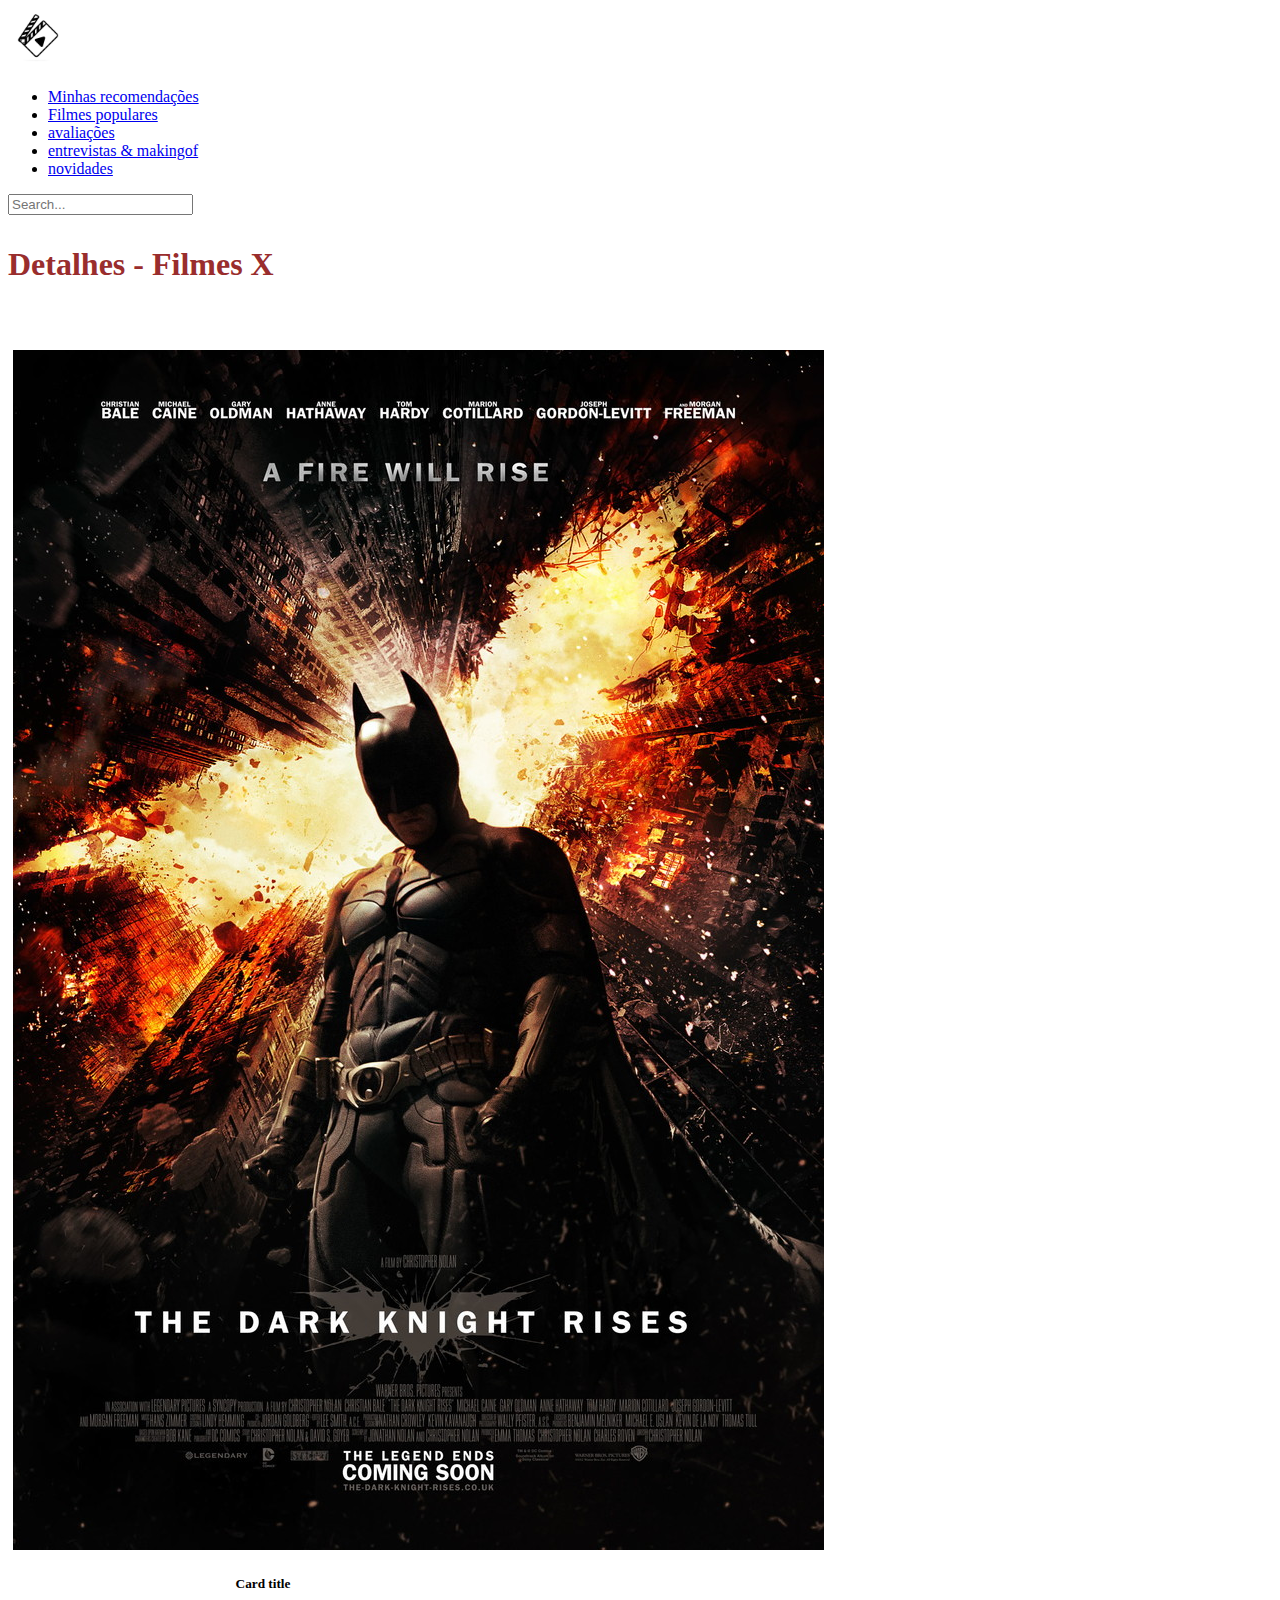
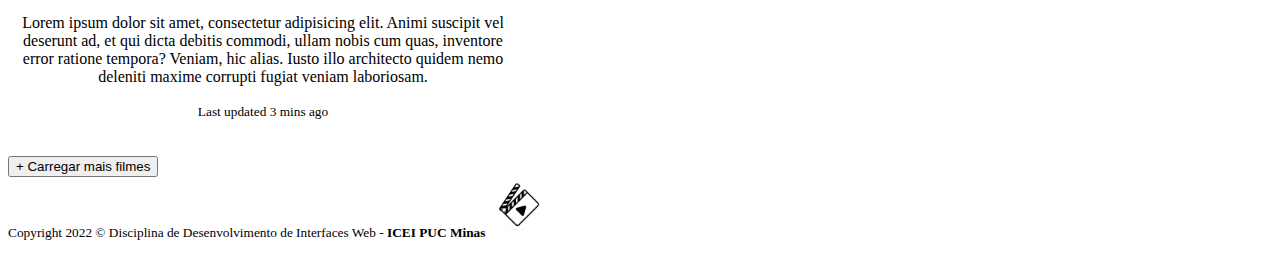
<file: detalhes+.html>
<!DOCTYPE html>
<html lang="en">

<head>
    <meta charset="UTF-8">
    <meta http-equiv="X-UA-Compatible" content="IE=edge">
    <meta name="viewport" content="width=device-width, initial-scale=1.0">
    <link rel="stylesheet" href="//maxcdn.bootstrapcdn.com/font-awesome/4.3.0/css/font-awesome.min.css">
    <link href="https://cdn.jsdelivr.net/npm/bootstrap@5.1.3/dist/css/bootstrap.min.css" rel="stylesheet" integrity="sha384-1BmE4kWBq78iYhFldvKuhfTAU6auU8tT94WrHftjDbrCEXSU1oBoqyl2QvZ6jIW3" crossorigin="anonymous">
    <link rel="stylesheet" href="detalhes+.css">
    <title>Trabalho - Desenvolvimento Interfaces Web</title>
</head>

<body>

    <header class="p-3 mb-3 border-bottom">
        <div class="container">
            <div class="d-flex flex-wrap align-items-center justify-content-center justify-content-lg-start">
                <img class="logo" src="imgs/logotipo.jpg" alt="logotipo">
                <a href="/" class="d-flex align-items-center mb-2 mb-lg-0 text-dark text-decoration-none">
                    <svg class="bi me-2" width="40" height="32" role="img" aria-label="Bootstrap"><use xlink:href="#bootstrap"/></svg>
                </a>

                <ul class="nav col-12 col-lg-auto me-lg-auto mb-2 justify-content-center mb-md-0">
                    <li><a href="#" class="nav-link px-2 link-dark">Minhas recomendações</a></li>
                    <li><a href="#" class="nav-link px-2 link-dark">Filmes populares</a></li>
                    <li><a href="#" class="nav-link px-2 link-dark">avaliações</a></li>
                    <li><a href="#" class="nav-link px-2 link-dark">entrevistas & makingof</a></li>
                    <li><a href="#" class="nav-link px-2 link-dark">novidades</a></li>
                </ul>

                <form class="col-12 col-lg-auto mb-3 mb-lg-0 me-lg-3">
                    <input id="pesquisa" type="search" class="form-control" placeholder="Search..." aria-label="Search">
                </form>

                <div class="dropdown text-end">
                </div>
            </div>
        </div>
    </header>

    <main>
        <section class="container-fluid main2">
            <div class="row">
                <div class="col-9">
                    <h1 class="titulo2">Detalhes - Filmes X</h1>
                </div>
                <div id="categoriasmain2" class="col-3">

                </div>
            </div>
            <div id="Detalhes+" class="container-fluid d-flex flex-wrap cards">
                <div class="row">
                    <div class="col-xl-12 col-md-12 col-lg-12 col-sm-12">
                        <div class="card mb-3" style="max-width: 500px;">
                            <div class="row">
                                <div class="">
                                    <img src="imgs/batman.jpg" class="img-fluid rounded-start" alt="...">
                                </div>
                                <div class="">
                                    <div class="card-body">
                                        <h5 class="card-title">Card title</h5>
                                        <p class="card-text">Lorem ipsum dolor sit amet, consectetur adipisicing elit. Animi suscipit vel deserunt ad, et qui dicta debitis commodi, ullam nobis cum quas, inventore error ratione tempora? Veniam, hic alias. Iusto illo architecto
                                            quidem nemo deleniti maxime corrupti fugiat veniam laboriosam.</p>
                                        <p class="card-text"><small class="text-muted">Last updated 3 mins ago</small></p>
                                    </div>
                                </div>
                            </div>
                        </div>
                    </div>
                </div>
            </div>


            <button id="botao" type="button" class="btn btn-success">+ Carregar mais filmes</button>

            <div class="container ">
                <footer id="sticky-footer" class="flex-shrink-0 py-4  text-black-50">
                    <div class="row">
                        <div class="container text-start col-6">
                            <small>Copyright 2022 &copy; Disciplina de Desenvolvimento de Interfaces Web - <b>ICEI PUC Minas</b></small>

                            <img class="logo" src="imgs/logotipo.jpg" alt="logotipo">

                        </div>
                    </div>
                </footer>
            </div>
            <script src="detalhes+.js"></script>
            <script src="https://cdn.jsdelivr.net/npm/bootstrap@5.1.3/dist/js/bootstrap.bundle.min.js" integrity="sha384-ka7Sk0Gln4gmtz2MlQnikT1wXgYsOg+OMhuP+IlRH9sENBO0LRn5q+8nbTov4+1p" crossorigin="anonymous"></script>
</body>

</html>
</file>
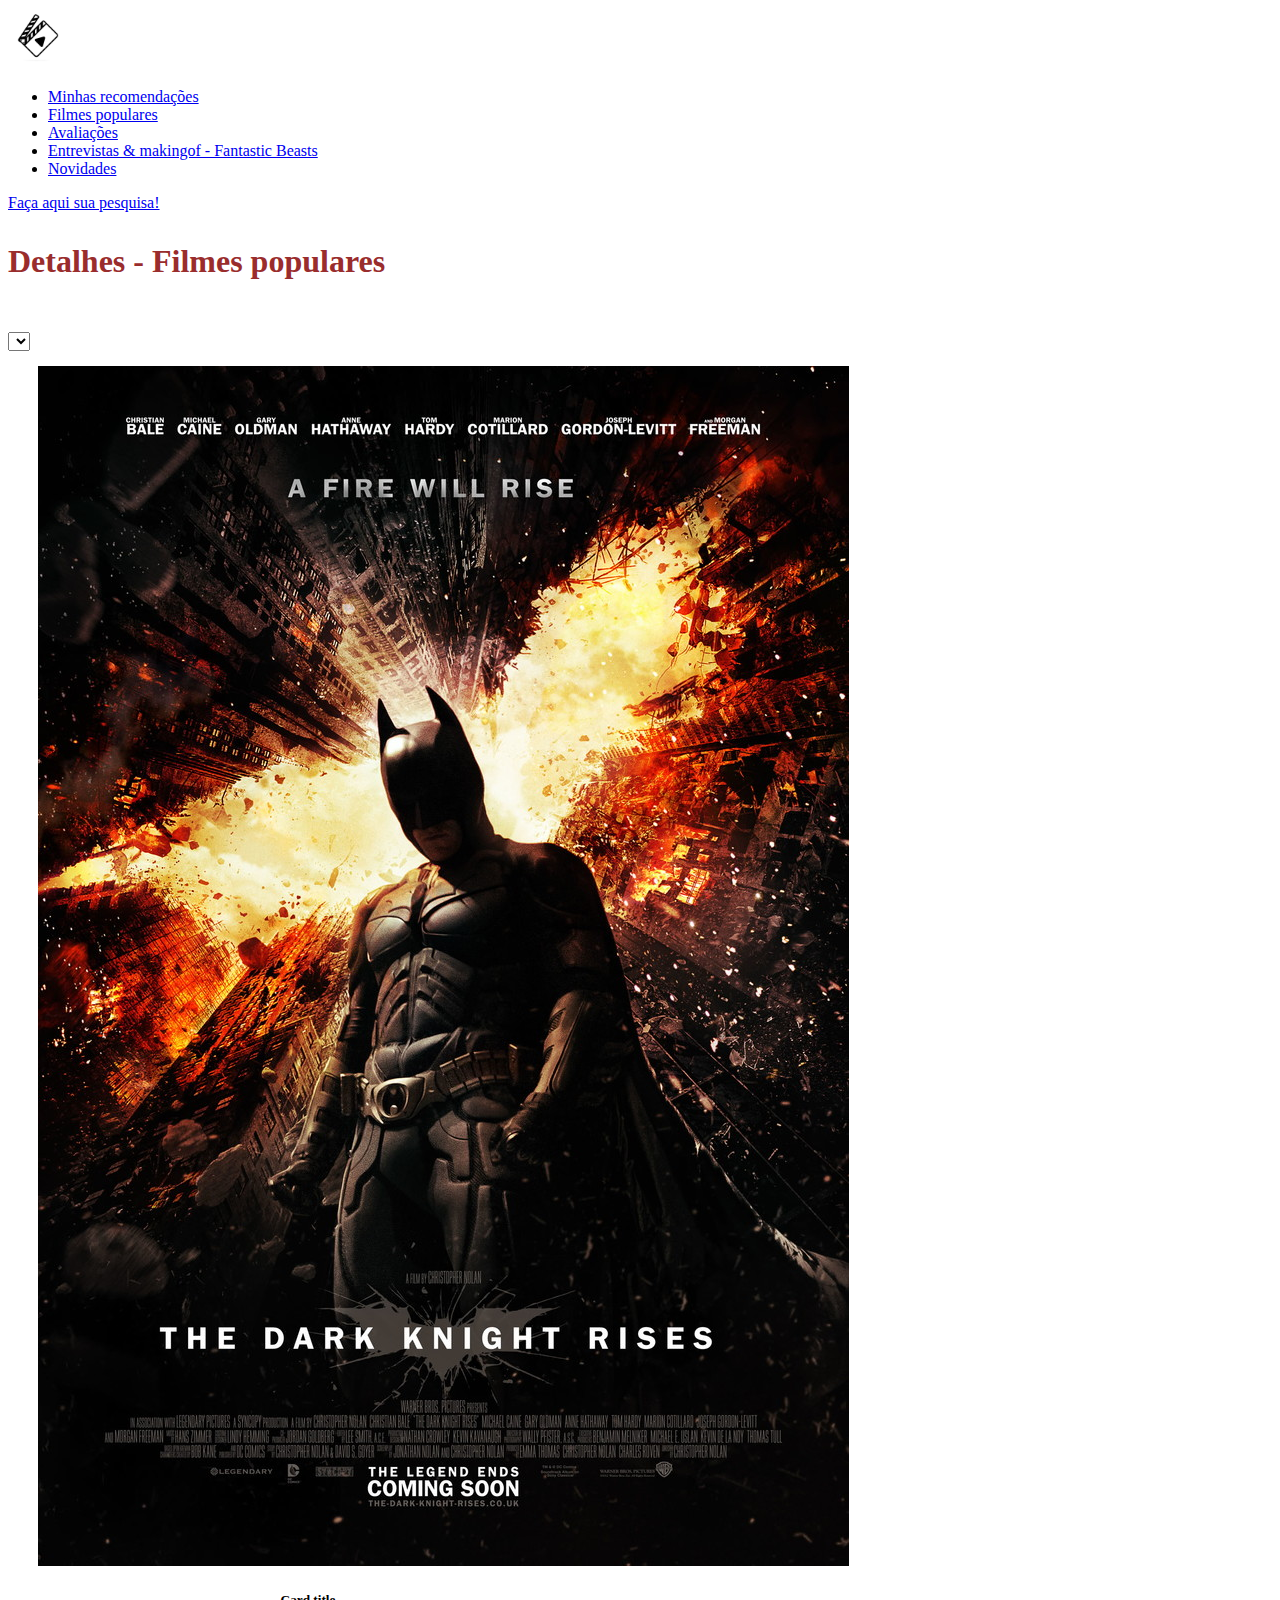
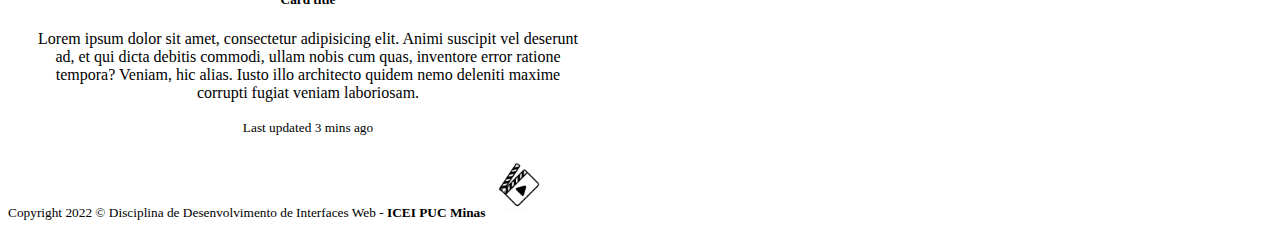
<file: detalhes.html>
<!DOCTYPE html>
<html lang="en">

<head>
    <meta charset="UTF-8">
    <meta http-equiv="X-UA-Compatible" content="IE=edge">
    <meta name="viewport" content="width=device-width, initial-scale=1.0">
    <link rel="stylesheet" href="//maxcdn.bootstrapcdn.com/font-awesome/4.3.0/css/font-awesome.min.css">
    <link href="https://cdn.jsdelivr.net/npm/bootstrap@5.1.3/dist/css/bootstrap.min.css" rel="stylesheet" integrity="sha384-1BmE4kWBq78iYhFldvKuhfTAU6auU8tT94WrHftjDbrCEXSU1oBoqyl2QvZ6jIW3" crossorigin="anonymous">
    <link rel="stylesheet" href="detalhes.css">
    <title>Trabalho - Desenvolvimento Interfaces Web</title>
</head>

<body>

    <header class="p-3 mb-3 border-bottom">
        <div class="container">
            <div class="d-flex flex-wrap align-items-center justify-content-center justify-content-lg-start">
                <a href="index.html"> <img class="logo" src="imgs/logotipo.jpg" alt="logotipo"></a>
                <a href="/" class="d-flex align-items-center mb-2 mb-lg-0 text-dark text-decoration-none">
                    <svg class="bi me-2" width="40" height="32" role="img" aria-label="Bootstrap">
                        <use xlink:href="#bootstrap" />
                    </svg>
                </a>

                <ul id="cabeçalho1"class="nav col-12 col-lg-auto me-lg-auto mb-2 justify-content-center mb-md-0">
                    
                    <li><a href="index.html#recomedações" class="nav-link px-2 link-dark">Minhas recomendações</a></li>
                    <li><a href="index.html#Populares" class="nav-link px-2 link-dark">Filmes populares</a></li>
                    <li><a href="index.html#Avaliacoes" class="nav-link px-2 link-dark">Avaliações</a></li>
                    <li><a href="index.html#Makingof" class="nav-link px-2 link-dark">Entrevistas & makingof - Fantastic Beasts</a></li>
                    <li><a href="index.html#novidades" class="nav-link px-2 link-dark">Novidades</a></li>
                </ul>

                <form class="col-12 col-lg-auto mb-3 mb-lg-0 me-lg-3">
                    <a href="pesquisaaqui.html" <input id="pesquisa" type="search" class="form-control" placeholder="Search..." aria-label="Search">Faça aqui sua pesquisa!</a>
                </form>

                <div class="dropdown text-end">
                </div>
            </div>
        </div>
    </header>

    <main>
        <section class="container-fluid main2">
            <div class="row">
                <div class="col-9">
                    <h1 class="titulo2">Detalhes - Filmes populares</h1>
                </div>
                <div id="categoriasmain2" class="col-3">
                    <select id="Categorias" class="form-select" aria-label="Default select example"></select>
                </div>
            </div>
            <div id="Detalhes" class="container-fluid d-flex flex-wrap cards">
                <div class="row">
                    <div class="col-xl-3 col-md-6 col-lg-6 col-sm-6">
                        <div class="card mb-3" style="max-width: 540px;">
                            <div class="row">
                                <div class="">
                                    <img src="imgs/batman.jpg" class="img-fluid rounded-start" alt="...">
                                </div>
                                <div class="">
                                    <div class="card-body">
                                        <h5 class="card-title">Card title</h5>
                                        <p class="card-text">Lorem ipsum dolor sit amet, consectetur adipisicing elit. Animi suscipit vel deserunt ad, et qui dicta debitis commodi, ullam nobis cum quas, inventore error ratione tempora? Veniam, hic alias. Iusto illo architecto
                                            quidem nemo deleniti maxime corrupti fugiat veniam laboriosam.</p>
                                        <p class="card-text"><small class="text-muted">Last updated 3 mins ago</small></p>
                                    </div>
                                </div>
                            </div>
                        </div>
                    </div>
                </div>
            </div>

            <div class="container ">
                <footer id="sticky-footer" class="flex-shrink-0 py-4  text-black-50">
                    <div class="row">
                        <div class="container text-start col-6">
                            <small>Copyright 2022 &copy; Disciplina de Desenvolvimento de Interfaces Web - <b>ICEI PUC Minas</b></small>

                            <img class="logo" src="imgs/logotipo.jpg" alt="logotipo">

                        </div>
                    </div>
                </footer>
            </div>
            <script src="https://code.jquery.com/jquery-3.6.0.js" integrity="sha256-H+K7U5CnXl1h5ywQfKtSj8PCmoN9aaq30gDh27Xc0jk=" crossorigin="anonymous"></script>
            <script src="detalhes.js"></script>
            <script src="https://cdn.jsdelivr.net/npm/bootstrap@5.1.3/dist/js/bootstrap.bundle.min.js" integrity="sha384-ka7Sk0Gln4gmtz2MlQnikT1wXgYsOg+OMhuP+IlRH9sENBO0LRn5q+8nbTov4+1p" crossorigin="anonymous"></script>
</body>

</html>
</file>
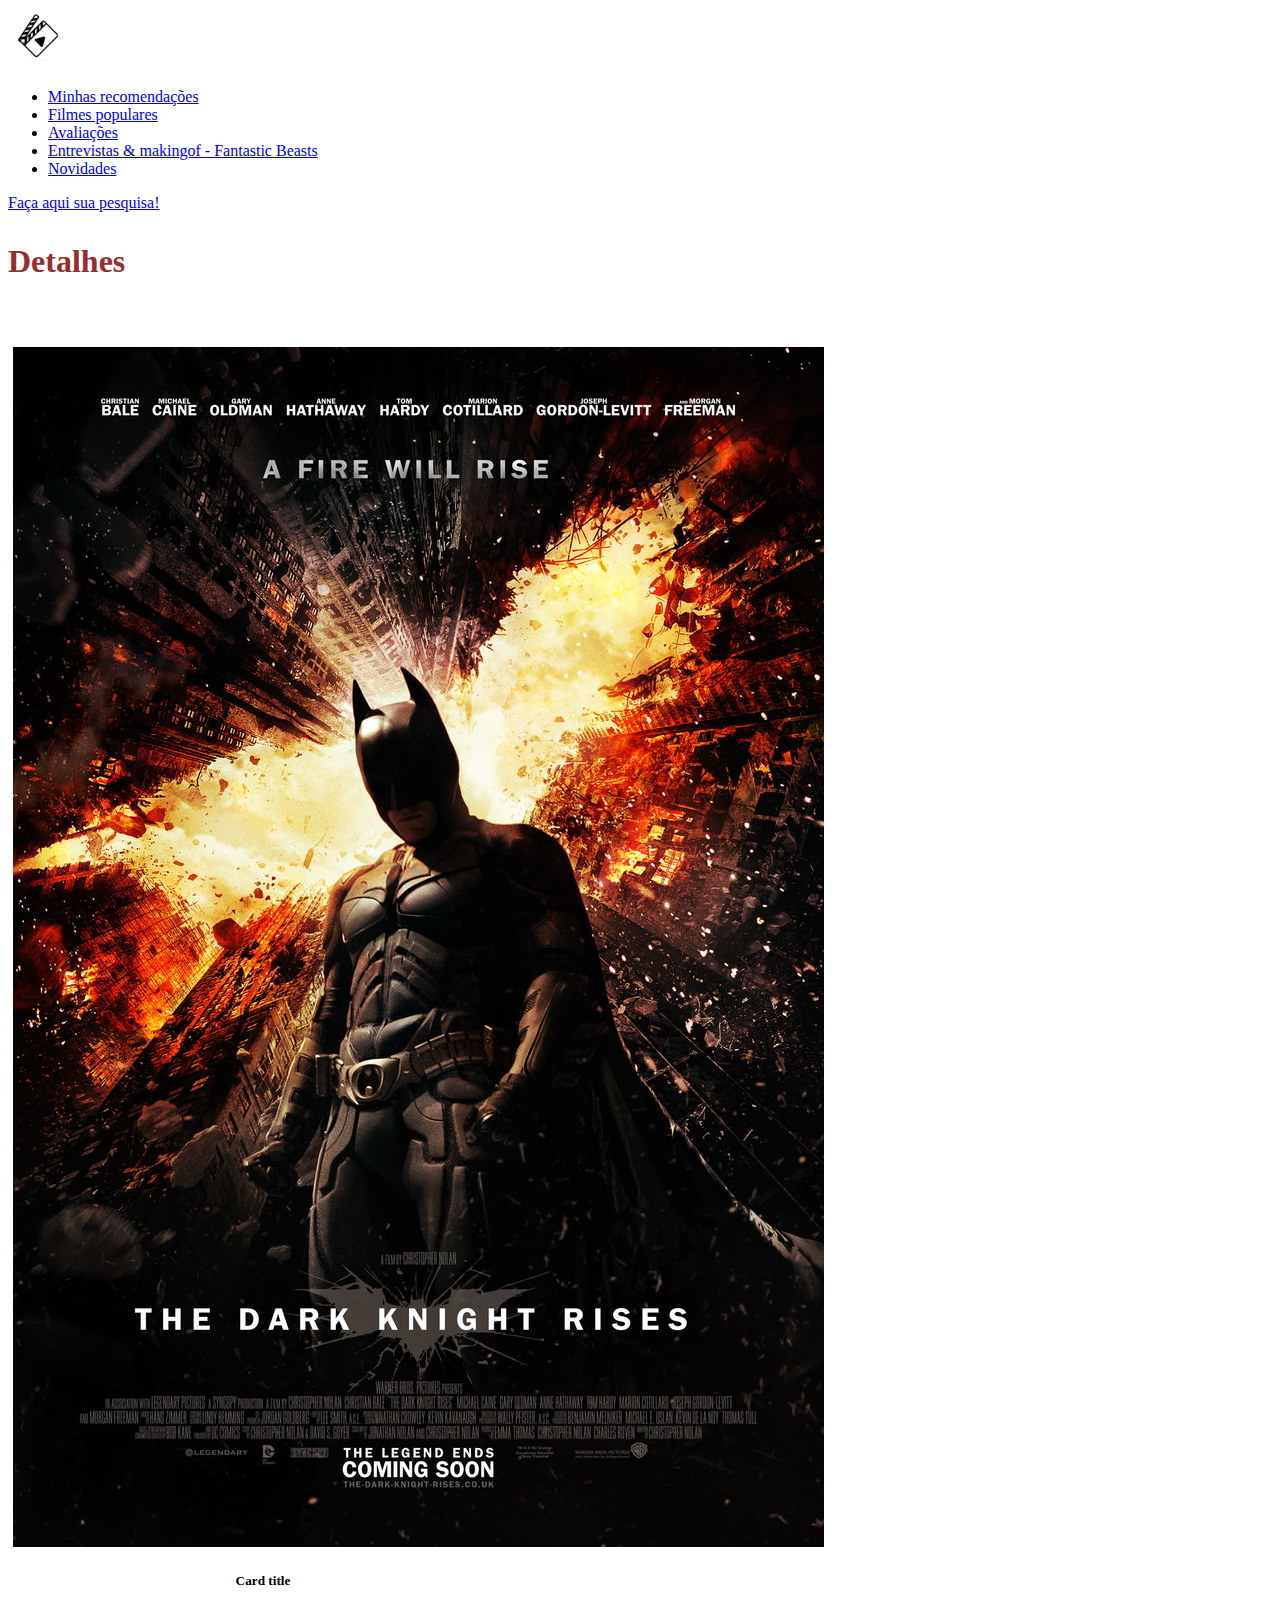
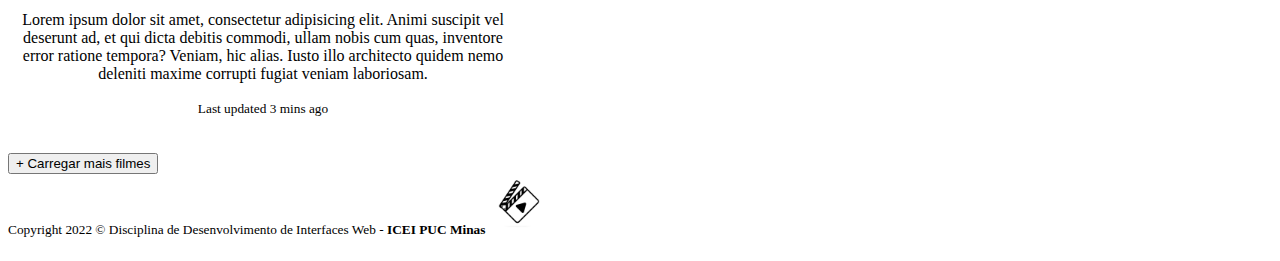
<file: detalhesmais.html>
<!DOCTYPE html>
<html lang="en">

<head>
    <meta charset="UTF-8">
    <meta http-equiv="X-UA-Compatible" content="IE=edge">
    <meta name="viewport" content="width=device-width, initial-scale=1.0">
    <link rel="stylesheet" href="//maxcdn.bootstrapcdn.com/font-awesome/4.3.0/css/font-awesome.min.css">
    <link href="https://cdn.jsdelivr.net/npm/bootstrap@5.1.3/dist/css/bootstrap.min.css" rel="stylesheet" integrity="sha384-1BmE4kWBq78iYhFldvKuhfTAU6auU8tT94WrHftjDbrCEXSU1oBoqyl2QvZ6jIW3" crossorigin="anonymous">
    <link rel="stylesheet" href="detalhesmais.css">
    <title>Trabalho - Desenvolvimento Interfaces Web</title>
</head>

<body>

    <header class="p-3 mb-3 border-bottom">
        <div class="container">
            <div class="d-flex flex-wrap align-items-center justify-content-center justify-content-lg-start">
                <a href="index.html"> <img class="logo" src="imgs/logotipo.jpg" alt="logotipo"></a>
                <a href="/" class="d-flex align-items-center mb-2 mb-lg-0 text-dark text-decoration-none">
                    <svg class="bi me-2" width="40" height="32" role="img" aria-label="Bootstrap"><use xlink:href="#bootstrap"/></svg>
                </a>

                <ul id="cabeçalho1"class="nav col-12 col-lg-auto me-lg-auto mb-2 justify-content-center mb-md-0">
                    
                    <li><a href="index.html#recomedações" class="nav-link px-2 link-dark">Minhas recomendações</a></li>
                    <li><a href="index.html#Populares" class="nav-link px-2 link-dark">Filmes populares</a></li>
                    <li><a href="index.html#Avaliacoes" class="nav-link px-2 link-dark">Avaliações</a></li>
                    <li><a href="index.html#Makingof" class="nav-link px-2 link-dark">Entrevistas & makingof - Fantastic Beasts</a></li>
                    <li><a href="index.html#novidades" class="nav-link px-2 link-dark">Novidades</a></li>
                </ul>

                <form class="col-12 col-lg-auto mb-3 mb-lg-0 me-lg-3">
                    <a href="pesquisaaqui.html" <input id="pesquisa" type="search" class="form-control" placeholder="Search..." aria-label="Search">Faça aqui sua pesquisa!</a>
                </form>

                <div class="dropdown text-end">
                </div>
            </div>
        </div>
    </header>

    <main>
        <section class="container-fluid main2">
            <div class="row">
                <div class="col-9">
                    <h1 class="titulo2">Detalhes</h1>
                </div>
                <div id="categoriasmain2" class="col-3">

                </div>
            </div>
            <div id="Detalhesmais" class="container-fluid d-flex flex-wrap cards">
                <div class="row">
                    <div class="col-xl-12 col-md-12 col-lg-12 col-sm-12">
                        <div class="card mb-3" style="max-width: 500px;">
                            <div class="row">
                                <div class="">
                                    <img src="imgs/batman.jpg" class="img-fluid rounded-start" alt="...">
                                </div>
                                <div class="">
                                    <div class="card-body">
                                        <h5 class="card-title">Card title</h5>
                                        <p class="card-text">Lorem ipsum dolor sit amet, consectetur adipisicing elit. Animi suscipit vel deserunt ad, et qui dicta debitis commodi, ullam nobis cum quas, inventore error ratione tempora? Veniam, hic alias. Iusto illo architecto
                                            quidem nemo deleniti maxime corrupti fugiat veniam laboriosam.</p>
                                        <p class="card-text"><small class="text-muted">Last updated 3 mins ago</small></p>
                                    </div>
                                </div>
                            </div>
                        </div>
                    </div>
                </div>
            </div>

            <a href="detalhes.html">
                <button id="botao" type="button" class="btn btn-success">+ Carregar mais filmes</button></a>

            <div class="container ">
                <footer id="sticky-footer" class="flex-shrink-0 py-4  text-black-50">
                    <div class="row">
                        <div class="container text-start col-6">
                            <small>Copyright 2022 &copy; Disciplina de Desenvolvimento de Interfaces Web - <b>ICEI PUC Minas</b></small>

                            <img class="logo" src="imgs/logotipo.jpg" alt="logotipo">

                        </div>
                    </div>
                </footer>
            </div>
            <script src="detalhesmais.js"></script>
            <script src="https://cdn.jsdelivr.net/npm/bootstrap@5.1.3/dist/js/bootstrap.bundle.min.js" integrity="sha384-ka7Sk0Gln4gmtz2MlQnikT1wXgYsOg+OMhuP+IlRH9sENBO0LRn5q+8nbTov4+1p" crossorigin="anonymous"></script>
</body>

</html>
</file>
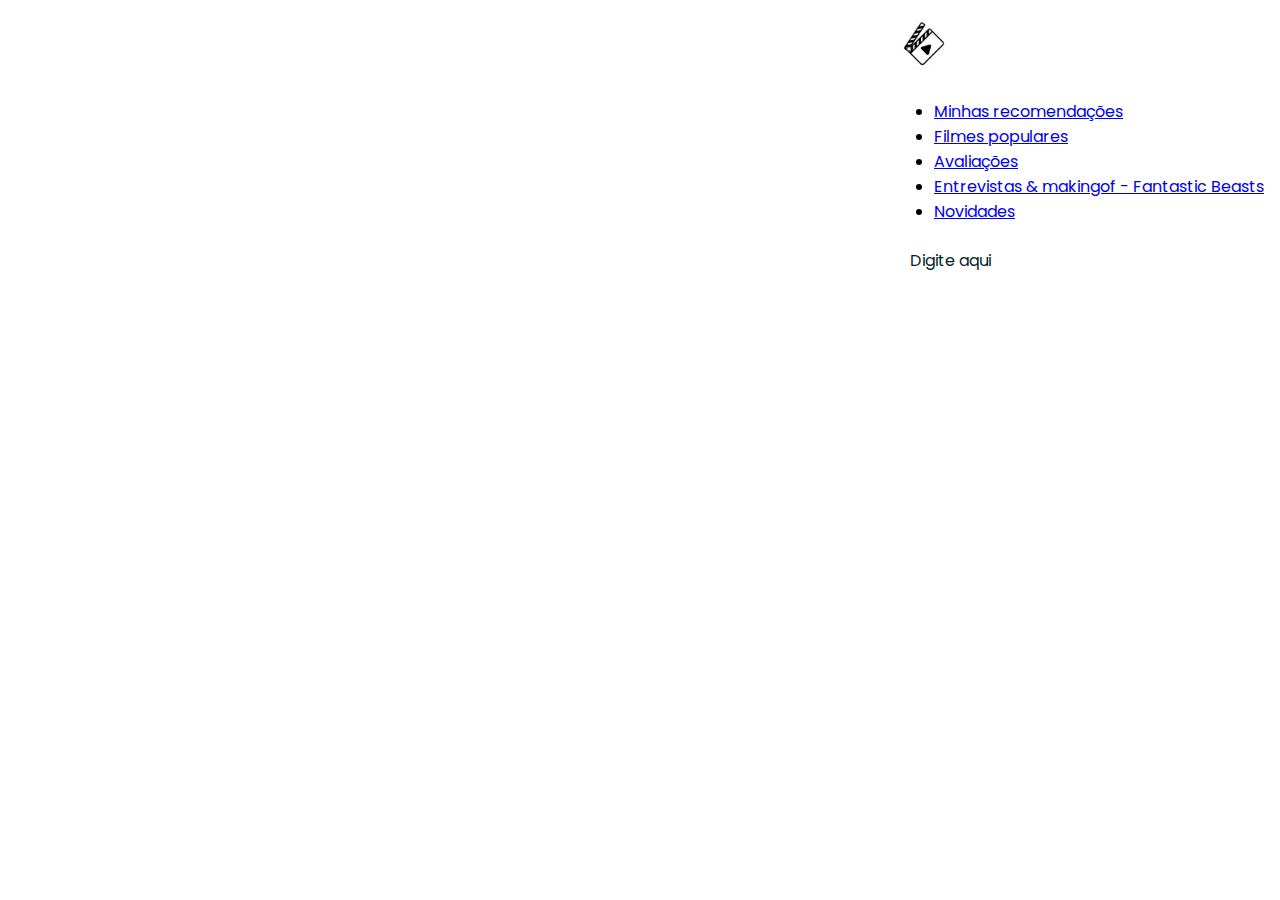
<file: pesquisaaqui.html>
<!DOCTYPE html>
<html lang="en">

<head>
    <meta charset="UTF-8" />
    <meta name="viewport" content="width=device-width, initial-scale=1.0" />
    <link rel="stylesheet" href="//maxcdn.bootstrapcdn.com/font-awesome/4.3.0/css/font-awesome.min.css">
    <link href="https://cdn.jsdelivr.net/npm/bootstrap@5.1.3/dist/css/bootstrap.min.css" rel="stylesheet"
        integrity="sha384-1BmE4kWBq78iYhFldvKuhfTAU6auU8tT94WrHftjDbrCEXSU1oBoqyl2QvZ6jIW3" crossorigin="anonymous">
    <link rel="stylesheet" href="pesquisaaqui.css" />
    <link rel="icon" href="public/images/V.png">
    <title>Movie Mania</title>
</head>

<body>

    <header class="p-3 mb-3 border-bottom">
        <div class="container">
            <div class="d-flex flex-wrap align-items-center justify-content-center justify-content-lg-start">
                <a href="index.html"> <img class="logo" src="imgs/logotipo.jpg" alt="logotipo"></a>
                <a href="/" class="d-flex align-items-center mb-2 mb-lg-0 text-dark text-decoration-none">
                    <svg class="bi me-2" width="40" height="32" role="img" aria-label="Bootstrap">
                        <use xlink:href="#bootstrap" />
                    </svg>
                </a>

                <ul id="cabeçalho1"class="nav col-12 col-lg-auto me-lg-auto mb-2 justify-content-center mb-md-0">
                    
                    <li><a href="index.html#recomedações" class="nav-link px-2 link-dark">Minhas recomendações</a></li>
                    <li><a href="index.html#Populares" class="nav-link px-2 link-dark">Filmes populares</a></li>
                    <li><a href="index.html#Avaliacoes" class="nav-link px-2 link-dark">Avaliações</a></li>
                    <li><a href="index.html#Makingof" class="nav-link px-2 link-dark">Entrevistas & makingof - Fantastic Beasts</a></li>
                    <li><a href="index.html#novidades" class="nav-link px-2 link-dark">Novidades</a></li>
                </ul>

                <form id="form" class="col-12 col-lg-auto mb-3 mb-lg-0 me-lg-3">
                    <input type="text" id="search" class="search" placeholder="Digite aqui">
                </form>

                <div class="dropdown text-end">
                </div>
            </div>
        </div>

       
    </header>
    <main id="main"></main>
    <script src="pesquisaaqui.js"></script>
</body>

</html>
</file>
<file: detalhes+.css>
.main1 {
    margin: 10px
}

.main2 {
    padding-bottom: 15px;
}


/*CABEÇALHO*/

.logo {
    width: 60px;
}

#cabeçalho {
    font-size: 17px;
    font-family: 'Franklin Gothic Medium', 'Arial Narrow', Arial, sans-serif;
}


/*MAIN1*/

.textoPI {
    font-size: 18px;
}

.card-img-top {
    width: 287px;
    height: 480px;
}

.card-img-top2 {
    width: 319px;
    height: 350px;
}

.estrelas {
    margin-bottom: 15px;
}

.estrelas input[type=radio] {
    display: none;
}

.estrelas label i.fa {
    font-size: 2em
}

.estrelas label i.fa:before {
    content: '\f005';
    color: #FC0;
}

.estrelas input[type=radio]:checked~label i.fa:before {
    color: #CCC;
}

.titulo1 {
    padding-bottom: 15px;
    text-align: center;
    font-weight: bold;
    color: rgb(11, 95, 11);
}

.proximo {
    color: black;
}


/*MAIN2*/


/* MAIN 3 */

p {
    text-indent: 0;
}

.entrevistas {
    font-size: 22px;
    font-style: unset;
    text-indent: 0;
    margin-bottom: 0px;
    text-align: center;
}

.diretor {
    font-size: 16px;
    text-indent: 0;
    margin-top: 0px;
    text-align: center;
}

.titulo2 {
    padding-top: 10px;
    font-weight: bold;
    color: rgb(153, 45, 45);
}

#categoriasmain2 {
    padding-top: 30px;
}

.titulo3 {
    padding-top: 15px;
    font-weight: bold;
    color: rgb(153, 45, 45);
}

.titulo4 {
    padding-top: 0px;
    padding-bottom: 10px;
    font-weight: bold;
    color: rgb(153, 45, 45);
}

.card {
    margin-top: 10px;
    text-align: center;
    width: 800px;
    margin-right: 0px;
    margin-left: 0px;
}

.cards {
    padding-top: 10px;
    padding: 5px;
    justify-content: center;
    align-items: center;
}

.card_text {
    font-size: medium;
}

.cards-deck {
    justify-content: left;
    font-family: monospace;
}

#botao {
    margin-top: 15px;
}

.videofinais {
    justify-content: center;
}

.titulo5 {
    font-weight: bold;
    padding-top: 15px;
    padding-bottom: 10px;
    color: rgb(153, 45, 45);
}


/*MAIN 4*/

.titulo5 {
    font-weight: bold;
}

.titulo6 {
    font-weight: bold;
    color: rgb(190, 155, 12);
}

.titulo7 {
    font-weight: bold;
    color: rgb(190, 155, 12);
}

.titulo8 {
    font-size: 35px;
    font-weight: bold;
    margin-top: 25px;
    color: rgb(190, 155, 12);
}

.partefinal {
    display: inline;
}

.imagensfinais {
    width: 380px;
    margin: 10px;
    border: 4px solid grey;
    border-image: round;
}

.titulontfinal {
    color: black;
    font-size: 25px;
    margin-top: 20px;
}

.paragrafontfinal {
    color: black;
    font-size: 15px;
}

#insta {
    margin-right: 20px;
}

#twitter {
    margin-right: 20px;
}


/*FOOTER*/

.logo2 {
    width: 60px;
    align-items: flex-end;
}


/*VIDEOS*/

.videomain1 {
    border: 4px solid gray;
    border-image: round;
}

.videomain3 {
    border: 4px solid black;
    border-image: round;
}

@media (max-width: 3480px) {
    .videomain1 {
        width: 100%;
        align-items: center;
    }
}

@media (max-width: 750px) {
    .videomain1 {
        width: 100%;
        align-items: center;
        margin-right: auto;
        margin-left: auto;
        display: block;
    }
}

@media (max-width: 1490px) {
    .videomain1 {
        width: 100%;
        align-items: center;
    }
}

@media (max-width: 620px) {
    .videomain1 {
        width: 100%;
        align-items: center;
        margin-right: auto;
        margin-left: auto;
        display: block;
    }
}

@media (max-width: 750px) {
    .videomain3 {
        width: 100%;
        align-items: center;
        margin-right: auto;
        margin-left: auto;
        display: block;
    }
}

@media (max-width: 1430px) {
    .videomain3 {
        width: 100%;
        align-items: center;
    }
}

@media (max-width: 620px) {
    .videomain3 {
        width: 100%;
        align-items: center;
        margin-right: auto;
        margin-left: auto;
        display: block;
    }
}

@media (max-width: 768px) {
    .imagensfinais {
        width: 100%;
    }
}

@media (min-width: 768px) and (max-width: 1024px) {
    .videofinais {
        align-items: center;
    }
}
</file>
<file: detalhes.css>
.main1 {
    margin: 10px
}

.main2 {
    padding-bottom: 15px;
}


/*CABEÇALHO*/

.logo {
    width: 60px;
}

#cabeçalho {
    font-size: 17px;
    font-family: 'Franklin Gothic Medium', 'Arial Narrow', Arial, sans-serif;
}


/*MAIN1*/

.textoPI {
    font-size: 18px;
}

.card-img-top {
    width: 287px;
    height: 480px;
}

.card-img-top2 {
    width: 319px;
    height: 350px;
}

.estrelas {
    margin-bottom: 15px;
}

.estrelas input[type=radio] {
    display: none;
}

.estrelas label i.fa {
    font-size: 2em
}

.estrelas label i.fa:before {
    content: '\f005';
    color: #FC0;
}

.estrelas input[type=radio]:checked~label i.fa:before {
    color: #CCC;
}

.titulo1 {
    padding-bottom: 15px;
    text-align: center;
    font-weight: bold;
    color: rgb(11, 95, 11);
}

.proximo {
    color: black;
}


/*MAIN2*/


/* MAIN 3 */

p {
    text-indent: 0;
}

.entrevistas {
    font-size: 22px;
    font-style: unset;
    text-indent: 0;
    margin-bottom: 0px;
    text-align: center;
}

.diretor {
    font-size: 16px;
    text-indent: 0;
    margin-top: 0px;
    text-align: center;
}

.titulo2 {
    padding-top: 10px;
    font-weight: bold;
    color: rgb(153, 45, 45);
}

#categoriasmain2 {
    padding-top: 30px;
}

.titulo3 {
    padding-top: 15px;
    font-weight: bold;
    color: rgb(153, 45, 45);
}

.titulo4 {
    padding-top: 0px;
    padding-bottom: 10px;
    font-weight: bold;
    color: rgb(153, 45, 45);
}

.card {
    margin-top: 10px;
    text-align: center;
    width: 800px;
    margin-right: 30px;
    margin-left: 25px;
}

.cards {
    padding-top: 10px;
    padding: 5px;
    justify-content: center;
    align-items: center;
}

.card_text {
    font-size: medium;
}

.cards-deck {
    justify-content: left;
    font-family: monospace;
}

#botao {
    margin-top: 15px;
}

.videofinais {
    justify-content: center;
}

.titulo5 {
    font-weight: bold;
    padding-top: 15px;
    padding-bottom: 10px;
    color: rgb(153, 45, 45);
}


/*MAIN 4*/

.titulo5 {
    font-weight: bold;
}

.titulo6 {
    font-weight: bold;
    color: rgb(190, 155, 12);
}

.titulo7 {
    font-weight: bold;
    color: rgb(190, 155, 12);
}

.titulo8 {
    font-size: 35px;
    font-weight: bold;
    margin-top: 25px;
    color: rgb(190, 155, 12);
}

.partefinal {
    display: inline;
}

.imagensfinais {
    width: 380px;
    margin: 10px;
    border: 4px solid grey;
    border-image: round;
}

.titulontfinal {
    color: black;
    font-size: 25px;
    margin-top: 20px;
}

.paragrafontfinal {
    color: black;
    font-size: 15px;
}

#insta {
    margin-right: 20px;
}

#twitter {
    margin-right: 20px;
}


/*FOOTER*/

.logo2 {
    width: 60px;
    align-items: flex-end;
}


/*VIDEOS*/

.videomain1 {
    border: 4px solid gray;
    border-image: round;
}

.videomain3 {
    border: 4px solid black;
    border-image: round;
}

@media (max-width: 3480px) {
    .videomain1 {
        width: 100%;
        align-items: center;
    }
}

@media (max-width: 750px) {
    .videomain1 {
        width: 100%;
        align-items: center;
        margin-right: auto;
        margin-left: auto;
        display: block;
    }
}

@media (max-width: 1490px) {
    .videomain1 {
        width: 100%;
        align-items: center;
    }
}

@media (max-width: 620px) {
    .videomain1 {
        width: 100%;
        align-items: center;
        margin-right: auto;
        margin-left: auto;
        display: block;
    }
}

@media (max-width: 750px) {
    .videomain3 {
        width: 100%;
        align-items: center;
        margin-right: auto;
        margin-left: auto;
        display: block;
    }
}

@media (max-width: 1430px) {
    .videomain3 {
        width: 100%;
        align-items: center;
    }
}

@media (max-width: 620px) {
    .videomain3 {
        width: 100%;
        align-items: center;
        margin-right: auto;
        margin-left: auto;
        display: block;
    }
}

@media (max-width: 768px) {
    .imagensfinais {
        width: 100%;
    }
}

@media (min-width: 768px) and (max-width: 1024px) {
    .videofinais {
        align-items: center;
    }
}
</file>
<file: detalhesmais.css>
.main1 {
    margin: 10px
}

.main2 {
    padding-bottom: 15px;
}


/*CABEÇALHO*/

.logo {
    width: 60px;
}

#cabeçalho {
    font-size: 17px;
    font-family: 'Franklin Gothic Medium', 'Arial Narrow', Arial, sans-serif;
}


/*MAIN1*/

.textoPI {
    font-size: 18px;
}

.card-img-top {
    width: 287px;
    height: 480px;
}

.card-img-top2 {
    width: 319px;
    height: 350px;
}

.estrelas {
    margin-bottom: 15px;
}

.estrelas input[type=radio] {
    display: none;
}

.estrelas label i.fa {
    font-size: 2em
}

.estrelas label i.fa:before {
    content: '\f005';
    color: #FC0;
}

.estrelas input[type=radio]:checked~label i.fa:before {
    color: #CCC;
}

.titulo1 {
    padding-bottom: 15px;
    text-align: center;
    font-weight: bold;
    color: rgb(11, 95, 11);
}

.proximo {
    color: black;
}


/*MAIN2*/


/* MAIN 3 */

p {
    text-indent: 0;
}

.entrevistas {
    font-size: 22px;
    font-style: unset;
    text-indent: 0;
    margin-bottom: 0px;
    text-align: center;
}

.diretor {
    font-size: 16px;
    text-indent: 0;
    margin-top: 0px;
    text-align: center;
}

.titulo2 {
    padding-top: 10px;
    font-weight: bold;
    color: rgb(153, 45, 45);
}

#categoriasmain2 {
    padding-top: 30px;
}

.titulo3 {
    padding-top: 15px;
    font-weight: bold;
    color: rgb(153, 45, 45);
}

.titulo4 {
    padding-top: 0px;
    padding-bottom: 10px;
    font-weight: bold;
    color: rgb(153, 45, 45);
}

.card {
    margin-top: 10px;
    text-align: center;
    width: 800px;
    margin-right: 0px;
    margin-left: 0px;
}

.cards {
    padding-top: 10px;
    padding: 5px;
    justify-content: center;
    align-items: center;
}

.card_text {
    font-size: medium;
}

.cards-deck {
    justify-content: left;
    font-family: monospace;
}

#botao {
    margin-top: 15px;
}

.videofinais {
    justify-content: center;
}

.titulo5 {
    font-weight: bold;
    padding-top: 15px;
    padding-bottom: 10px;
    color: rgb(153, 45, 45);
}


/*MAIN 4*/

.titulo5 {
    font-weight: bold;
}

.titulo6 {
    font-weight: bold;
    color: rgb(190, 155, 12);
}

.titulo7 {
    font-weight: bold;
    color: rgb(190, 155, 12);
}

.titulo8 {
    font-size: 35px;
    font-weight: bold;
    margin-top: 25px;
    color: rgb(190, 155, 12);
}

.partefinal {
    display: inline;
}

.imagensfinais {
    width: 380px;
    margin: 10px;
    border: 4px solid grey;
    border-image: round;
}

.titulontfinal {
    color: black;
    font-size: 25px;
    margin-top: 20px;
}

.paragrafontfinal {
    color: black;
    font-size: 15px;
}

#insta {
    margin-right: 20px;
}

#twitter {
    margin-right: 20px;
}


/*FOOTER*/

.logo2 {
    width: 60px;
    align-items: flex-end;
}


/*VIDEOS*/

.videomain1 {
    border: 4px solid gray;
    border-image: round;
}

.videomain3 {
    border: 4px solid black;
    border-image: round;
}

@media (max-width: 3480px) {
    .videomain1 {
        width: 100%;
        align-items: center;
    }
}

@media (max-width: 750px) {
    .videomain1 {
        width: 100%;
        align-items: center;
        margin-right: auto;
        margin-left: auto;
        display: block;
    }
}

@media (max-width: 1490px) {
    .videomain1 {
        width: 100%;
        align-items: center;
    }
}

@media (max-width: 620px) {
    .videomain1 {
        width: 100%;
        align-items: center;
        margin-right: auto;
        margin-left: auto;
        display: block;
    }
}

@media (max-width: 750px) {
    .videomain3 {
        width: 100%;
        align-items: center;
        margin-right: auto;
        margin-left: auto;
        display: block;
    }
}

@media (max-width: 1430px) {
    .videomain3 {
        width: 100%;
        align-items: center;
    }
}

@media (max-width: 620px) {
    .videomain3 {
        width: 100%;
        align-items: center;
        margin-right: auto;
        margin-left: auto;
        display: block;
    }
}

@media (max-width: 768px) {
    .imagensfinais {
        width: 100%;
    }
}

@media (min-width: 768px) and (max-width: 1024px) {
    .videofinais {
        align-items: center;
    }
}
</file>
<file: pesquisaaqui.css>
@import url('https://fonts.googleapis.com/css2?family=Poppins:wght@200;400&display=swap');

:root {
  
}

* {
  box-sizing: border-box;
}

body {
  background-color: var(--primary-color);
  font-family: 'Poppins', sans-serif;
  margin: 0;
}

header {
  padding: 1rem;
  display: flex;
  justify-content: flex-end;
  background-color: var(--secondary-color);
}

.search {
  background-color: transparent;
  border: 2px solid var(--primary-color);
  border-radius: 50px;
  font-family: inherit;
  font-size: 1rem;
  padding: 0.5rem 1rem;
  color: black;
}

.search::placeholder {
  color: #072227;
}

.search:focus {
  outline: none;
  background-color: var(--primary-color);
}

main {
  display: flex;
  flex-wrap: wrap;
  justify-content: center;
}

.movie {
  width: 300px;
  margin: 1rem;
  position: relative;
  overflow: hidden;
  border-radius: 3px;
}

.movie img {
  width: 100%;
}

.movie-info {
 color: black;
  display: flex;
  align-items: center;
  justify-content: space-between;
  gap:0.2rem;
  padding: 0.5rem 1rem 1rem;
  letter-spacing: 0.5px;
}

.movie-info h3 {
  margin-top: 0;
}

.movie-info span {
  background-color: var(--primary-color);
  padding: 0.25rem 0.5rem;
  border-radius: 3px;
  font-weight: bold;
}

.movie-info span.green {
  color: lightgreen;
}

.movie-info span.orange {
  color: orange;
}

.movie-info span.red {
  color: red;
}

.overview {
  background-color: #fff;
  padding: 2rem;
  position: absolute;
  left: 0;
  bottom: 0;
  right: 0;
  max-height: 100%;
  transform: translateY(101%);
  overflow-y: auto;
  transition: transform 0.3s ease-in;
}

.movie:hover .overview {
  transform: translateY(0);
}

/*MEU

.main1 {
    margin: 10px
}

.main2 {
    padding-bottom: 15px;
}


/*CABEÇALHO*/

.logo {
    width: 60px;
}

#cabeçalho {
    font-size: 17px;
    font-family: 'Franklin Gothic Medium', 'Arial Narrow', Arial, sans-serif;
}


/*MAIN1*/

#Avaliacoes {}

.overflow-auto {
    max-height: 250px;
}

.textoPI {
    font-size: 18px;
}

.card-img-top {
    width: 287px;
    height: 480px;
}

.card-img-top2 {
    width: 319px;
    height: 350px;
}

.estrelas {
    margin-bottom: 15px;
}

.estrelas input[type=radio] {
    display: none;
}

.estrelas label i.fa {
    font-size: 2em
}

.estrelas label i.fa:before {
    content: '\f005';
    color: #FC0;
}

.estrelas input[type=radio]:checked~label i.fa:before {
    color: #CCC;
}

.titulo1 {
    padding-bottom: 15px;
    text-align: center;
    font-weight: bold;
    color: rgb(11, 95, 11);
}

.proximo {
    color: black;
}


/*MAIN2*/


/* MAIN 3 */

p {
    text-indent: 0;
}

.entrevistas {
    font-size: 22px;
    font-style: unset;
    text-indent: 0;
    margin-bottom: 0px;
    text-align: center;
}

.diretor {
    font-size: 16px;
    text-indent: 0;
    margin-top: 0px;
    text-align: center;
}

.titulo2 {
    padding-top: 10px;
    font-weight: bold;
    color: rgb(153, 45, 45);
}

#categoriasmain2 {
    padding-top: 30px;
}

.titulo3 {
    padding-top: 15px;
    font-weight: bold;
    color: rgb(153, 45, 45);
}

.titulo4 {
    padding-top: 0px;
    padding-bottom: 10px;
    font-weight: bold;
    color: rgb(153, 45, 45);
}

.card {
    margin-top: 10px;
    text-align: center;
    width: 20rem;
    margin-right: 30px;
    margin-left: 30px;
}

.cards {
    padding-top: 10px;
    padding: 10px;
    justify-content: center;
    align-items: center;
}

.card_text {
    font-size: medium;
}

.cards-deck {
    justify-content: left;
    font-family: monospace;
}

#botao {
    margin-top: 15px;
}

.videofinais {
    justify-content: center;
}

.titulo5 {
    font-weight: bold;
    padding-top: 15px;
    padding-bottom: 10px;
    color: rgb(153, 45, 45);
}


/*MAIN 4*/

.titulo5 {
    font-weight: bold;
}

.titulo6 {
    font-weight: bold;
    color: rgb(190, 155, 12);
}

.titulo7 {
    font-weight: bold;
    color: rgb(190, 155, 12);
}

.titulo8 {
    font-size: 35px;
    font-weight: bold;
    margin-top: 25px;
    color: rgb(190, 155, 12);
}

.partefinal {
    display: inline;
}

.imagensfinais {
    width: 380px;
    margin: 10px;
    border: 4px solid grey;
    border-image: round;
}

.titulontfinal {
    color: black;
    font-size: 25px;
    margin-top: 20px;
}

.paragrafontfinal {
    color: black;
    font-size: 15px;
}

#insta {
    margin-right: 20px;
}

#twitter {
    margin-right: 20px;
}


/*FOOTER*/

.logo2 {
    width: 60px;
    align-items: flex-end;
}


/*VIDEOS*/

.videomain1 {
    border: 4px solid gray;
    border-image: round;
}

.videomain3 {
    border: 4px solid black;
    border-image: round;
}

@media (max-width: 3480px) {
    .videomain1 {
        width: 100%;
        align-items: center;
    }
}

@media (max-width: 750px) {
    .videomain1 {
        width: 100%;
        align-items: center;
        margin-right: auto;
        margin-left: auto;
        display: block;
    }
}

@media (max-width: 1490px) {
    .videomain1 {
        width: 100%;
        align-items: center;
    }
}

@media (max-width: 620px) {
    .videomain1 {
        width: 100%;
        align-items: center;
        margin-right: auto;
        margin-left: auto;
        display: block;
    }
}

@media (max-width: 750px) {
    .videomain3 {
        width: 100%;
        align-items: center;
        margin-right: auto;
        margin-left: auto;
        display: block;
    }
}

@media (max-width: 1430px) {
    .videomain3 {
        width: 100%;
        align-items: center;
    }
}

@media (max-width: 620px) {
    .videomain3 {
        width: 100%;
        align-items: center;
        margin-right: auto;
        margin-left: auto;
        display: block;
    }
}

@media (max-width: 768px) {
    .imagensfinais {
        width: 100%;
    }
}

@media (min-width: 768px) and (max-width: 1024px) {
    .videofinais {
        align-items: center;
    }
}
</file>
